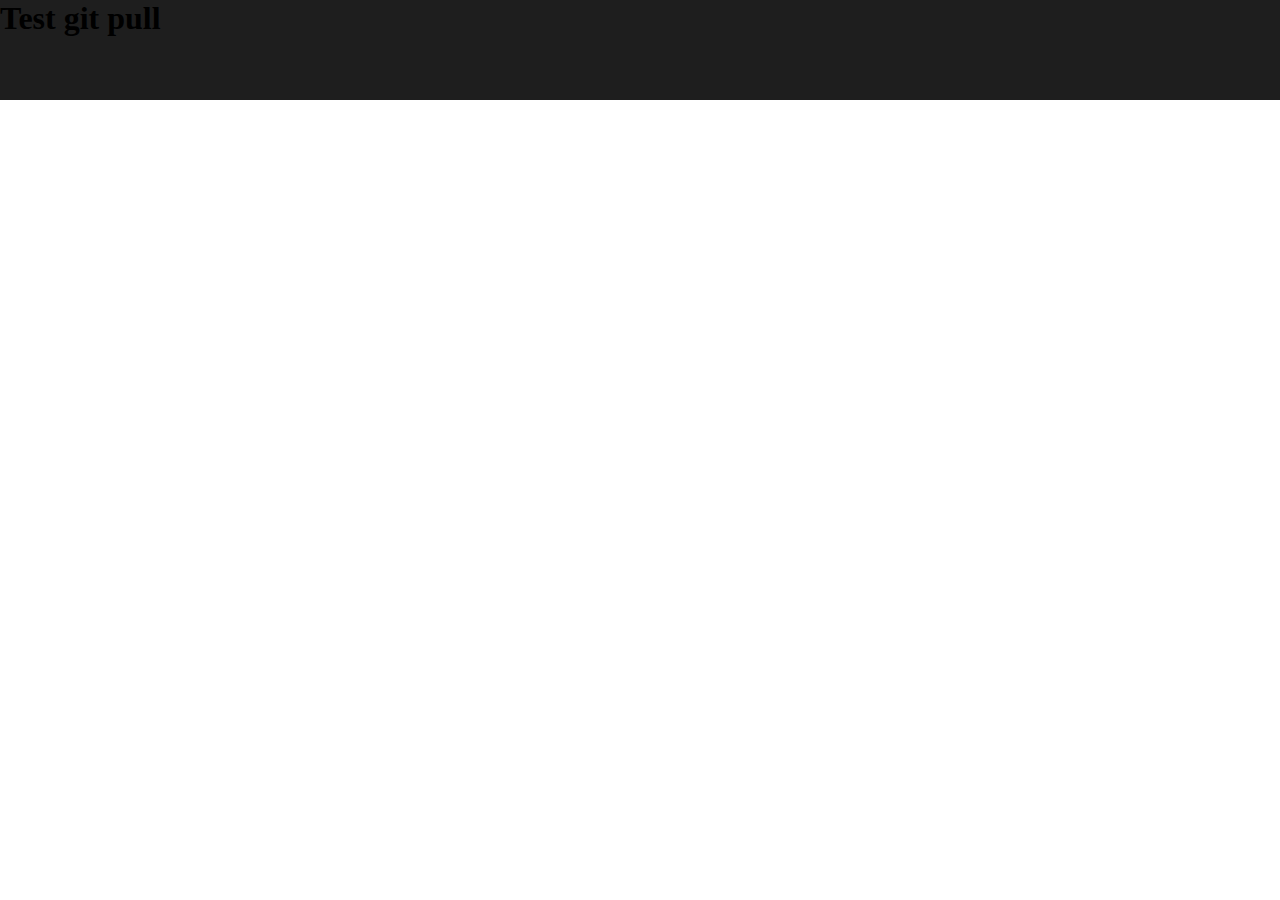
<file: index.html>
<!DOCTYPE html>
<html lang="en">
<head>
    <meta charset="UTF-8">
    <meta name="viewport" content="width=device-width, initial-scale=1.0">
    <title>Index</title>
    <link rel="stylesheet" href="css/style.css">
</head>
<body>
    <header>
        <h1>Test git pull</h1>
    </header>
</body>
</html>
</file>
<file: css/style.css>
*{
    padding:0;
    margin:0;
    box-sizing: border-box;
}
:root{
    --primary:#f34c4c;
    --secondary:#000000e1;
    --white:#fff;
    --dark:#0e0c29;
}
header{
    width: 100%;
    height: 100px;
    background: var(--secondary);
}
</file>
